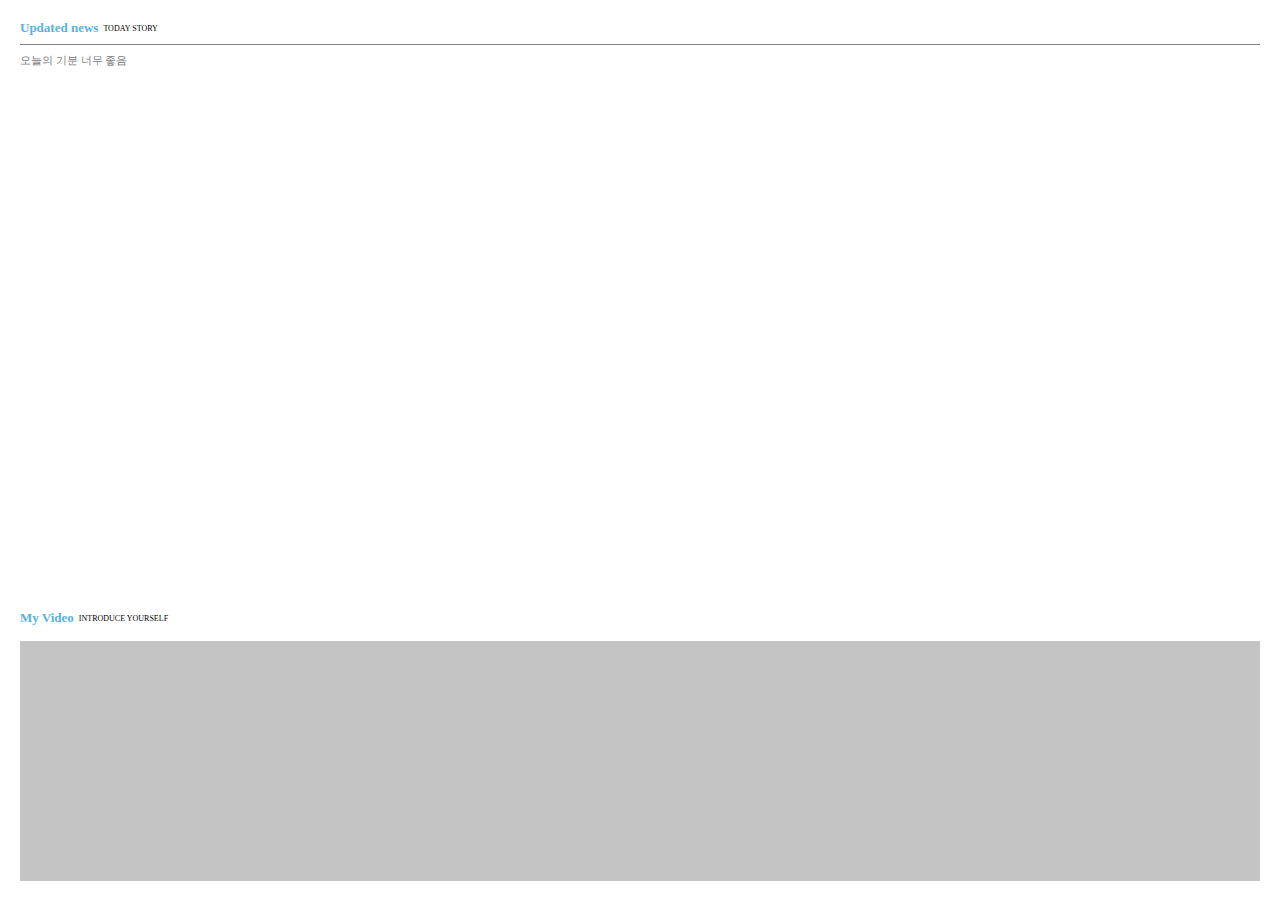
<file: cyworld/home.html>
<!DOCTYPE html>
<html lang="ko">
<head>
    <title>Home</title>
    <link href="./css/home.css" rel="stylesheet">
</head>
<body>
    <div class="wrapper">
        <div class="wrapper__header">
            <div class="contents__title">
                <div class="title">Updated news</div>
                <div class="subtitle">TODAY STORY</div>
            </div>
            <div class="divideLine"></div>
            <div class="contents__body">오늘의 기분 너무 좋음</div>
        </div>
        <div class="wrapper__body">
            <div class="contents__title">
                <div class="title">My Video</div>
                <div class="subtitle">INTRODUCE YOURSELF</div>
            </div>
            <div class="video"></div>
        </div>
    </div>
</body>
</html>
</file>
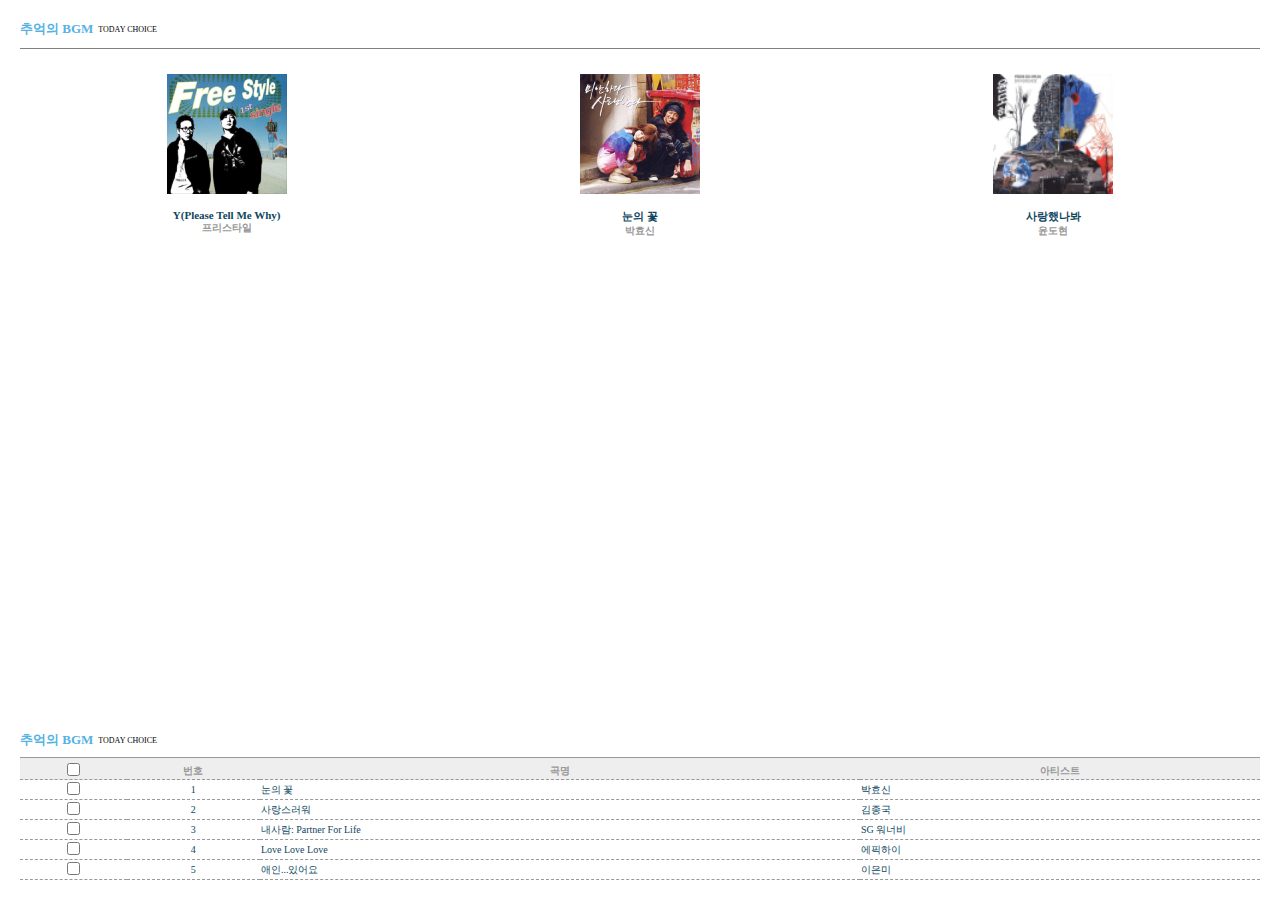
<file: cyworld/jukebox.html>
<!DOCTYPE html>
<html lang="ko">
<head>
    <title>Jukebox</title>
    <link href="./css/jukebox.css" rel="stylesheet">
</head>
<body>
    <div class="wrapper">
        <div class="wrapper__header">
            <div class="wrapper__title">
                <div class="title">추억의 BGM</div>
                <div class="subtitle">TODAY CHOICE</div>
            </div>
            <div class="divideLine"></div>
            <div class="albumWrapper">
                <div class="albumWrapper__item">
                    <img class="album__cover" src="./images/jukebox-01.png">
                    <div class="album__title">Y(Please Tell Me Why)</div>
                    <div class="album__artist">프리스타일</div>
                </div>
                <div class="albumWrapper__item">
                    <img class="album__cover" src="./images/jukebox-02.png">
                    <div class="album__title">눈의 꽃</div>
                    <div class="album__artist">박효신</div>
                </div>
                <div class="albumWrapper__item">
                    <img class="album__cover" src="./images/jukebox-03.png">
                    <div class="album__title">사랑했나봐</div>
                    <div class="album__artist">윤도현</div>
                </div>
            </div>
        </div>
        <div class="wrapper__body">
            <div class="wrapper__title">
                <div class="title">추억의 BGM</div>
                <div class="subtitle">TODAY CHOICE</div>
            </div>
            <table class="albumTable">
                <tr>
                    <th class="albumTable__checkbox"><input type="checkbox"></th>
                    <th class="albumTable__number">번호</th>
                    <th class="albumTable__song">곡명</th>
                    <th class="albumTable__artist">아티스트</th>
                </tr>
                <tr>
                    <td class="album-table__checkbox"><input type="checkbox"></td>
                    <td class="album-table__number">1</td>
                    <td class="album-table__song">눈의 꽃</td>
                    <td class="album-table__artist">박효신</td>
                </tr>
                <tr>
                    <td class="album-table__checkbox"><input type="checkbox"></td>
                    <td class="album-table__number">2</td>
                    <td class="album-table__song">사랑스러워</td>
                    <td class="album-table__artist">김종국</td>
                </tr>
                <tr>
                    <td class="album-table__checkbox"><input type="checkbox"></td>
                    <td class="album-table__number">3</td>
                    <td class="album-table__song">내사람: Partner For Life</td>
                    <td class="album-table__artist">SG 워너비</td>
                </tr>
                <tr>
                    <td class="album-table__checkbox"><input type="checkbox"></td>
                    <td class="album-table__number">4</td>
                    <td class="album-table__song">Love Love Love</td>
                    <td class="album-table__artist">에픽하이</td>
                </tr>
                <tr>
                    <td class="album-table__checkbox"><input type="checkbox"></td>
                    <td class="album-table__number">5</td>
                    <td class="album-table__song">애인...있어요</td>
                    <td class="album-table__artist">이은미</td>
                </tr>
            </table>
        </div>
    </div>
</body>
</html>
</file>
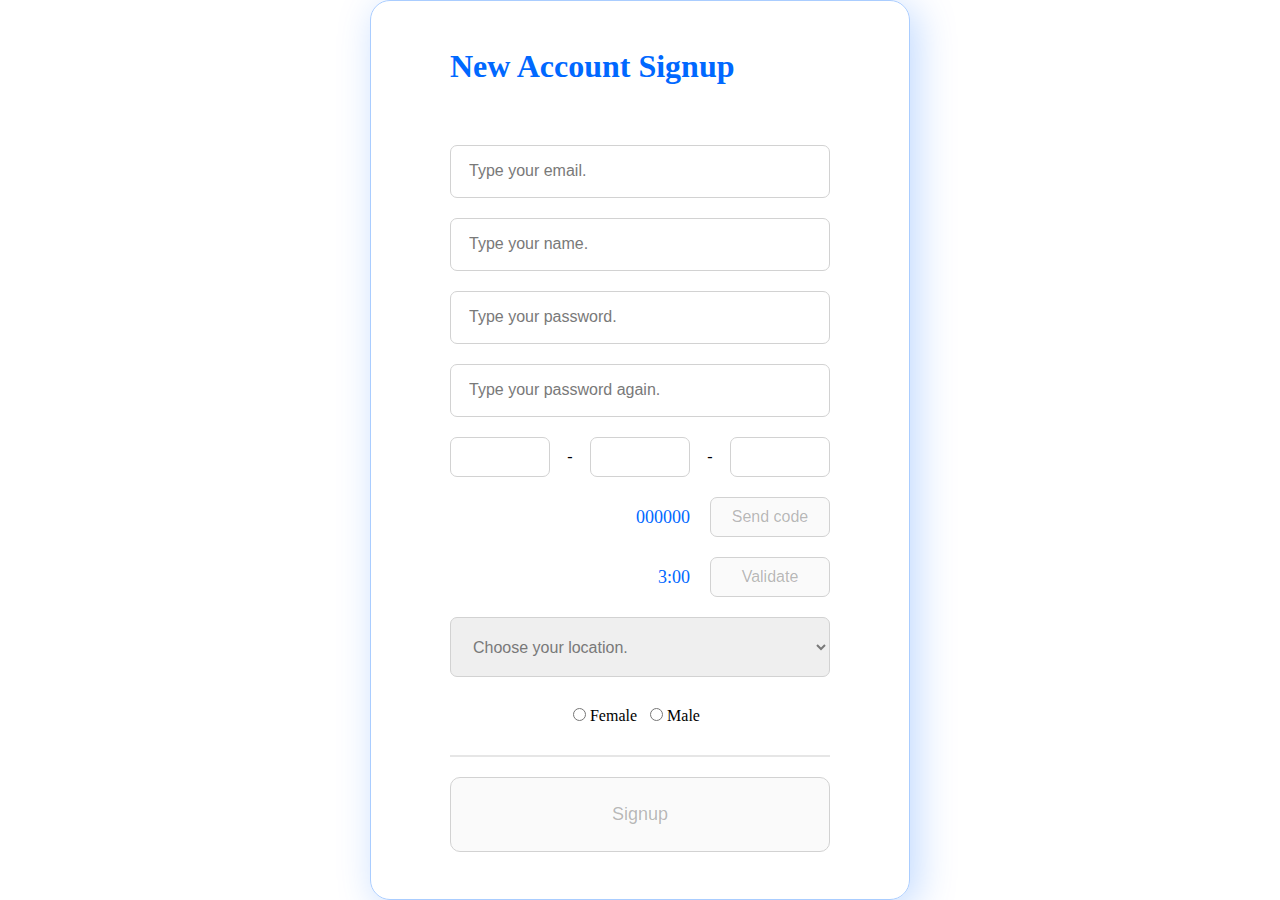
<file: signup/signup.html>
<!DOCTYPE html>
<html lang="en">
<head>
    <title>Signup Page</title>
    <link href="signup.css" rel="stylesheet">
    <script src="signup.js" ></script>
</head>
<body>
    <div class="wrapper">
        <h3>New Account Signup</h3>
        <input class="inputbox" id="email" type="text" placeholder="Type your email.">
        <div class="error" id="error__email"></div>
        <input class="inputbox" id="name" type="text" placeholder="Type your name.">
        <div class="error" id="error__name"></div>
        <input class="inputbox" id="password1" type="password" placeholder="Type your password.">
        <div class="error" id="error__password1"></div>
        <input class="inputbox" id="password2" type="password" placeholder="Type your password again.">
        <div class="error" id="error__password2"></div>
        <div class="phone__wrapper">
            <input id="phone1" class="phoneNum" type="text" onchange="changePhone1()" onkeyup="onchange()"> -
            <input id="phone2" class="phoneNum" onchange="changePhone2()" onkeyup="onchange()"> -
            <input id="phone3" class="phoneNum" onchange="changePhone3()" onkeyup="onchange()">
        </div>
        <div class="token__wrapper">
            <div class="token" id="token">000000</div>
            <button id="token__button" onclick="getToken()" disabled>Send code</button>
        </div>
        <div class="token__wrapper">
            <div class="token__timer" id="token__timer">3:00</div>
            <button id="token__timer__confirm__button" onclick="getTokenTimerConfirm()" disabled>Validate</button>
        </div>
        <div class="location__wrapper">
            <select class="location" id="location">
                <option selected disabled>Choose your location.</option>
                <option>South Korea</option>
                <option>United States</option>
                <option>Japan</option>
            </select>
        </div>
        <div class="error" id="error__location"></div>
        <div class="gender__wrapper">
            <div class="gender">
                <input type="radio" name="gender" id="gender__woman" class="gender__radio"> Female
            </div>
            <div class="gender">
                <input type="radio" name="gender" id="gender__man" class="gender__radio"> Male
            </div>
        </div>
        <div class="error" id="error__gender"></div>
        <hr />
        <div class="footer">
            <button id="signup__button" onclick="signup()" disabled>Signup</button>
        </div>
    </div>
</body>
</html>
</file>
<file: cyworld/css/home.css>
* {
    box-sizing: border-box;
    margin: 0px;
}

html, body {
    width: 100%;
    height: 100%;
}

.wrapper {
    width: 100%;
    height: 100%;
    padding: 20px; /*20px 30px 30px 30px*/
    display: flex;
    flex-direction: column;
    justify-content: space-between;
}

.wrapper__header {
    width: 100%;
    height: 48px;
    display: flex;
    flex-direction: column;
    justify-content: space-between;
}

.contents__title {
    display: flex;
    flex-direction: row;
    align-items: center;
}

.title {
    color: #55B2E4;
    font-size: 13px;
    font-weight: 700;
}

.subtitle {
    font-size: 8px;
    padding-left: 5px;
}

.divideLine {
    width: 100%;
    border-top: 1px solid grey;
}

.contents__body {
    font-size: 11px;
    color: grey;
}

.wrapper__body {
    width: 100%;
    height: 270px;
}

.video {
    width: 100%;
    height: 240px;
    background-color: rgba(196, 196, 196, 1);
    margin-top: 15px;
}
</file>
<file: cyworld/css/jukebox.css>
* {
    box-sizing: border-box;
    margin: 0px;
}

html, body {
    width: 100%;
    height: 100%;
}

.wrapper {
    width: 100%;
    height: 100%;
    padding: 20px;
    display: flex;
    flex-direction: column;
    justify-content: space-between;
    align-items: center;
}

.wrapper__header {
    width: 100%;
    display: flex;
    flex-direction: column;
}

.wrapper__title {
    display: flex;
    flex-direction: row;
    align-items: center;
}

.title {
    color: #55B2E4;
    font-size: 13px;
    font-weight: 700;
}

.subtitle {
    font-size: 8px;
    padding-left: 5px;
}

.divideLine {
    width: 100%;
    border-top: 1px solid grey;
    margin: 10px 0px;
}

.albumWrapper {
    display: flex;
    flex-direction: row;
    justify-content: space-around;
}

.albumWrapper__item {
    display: flex;
    flex-direction: column;
}

.album__cover {
    width: 120px;
    height: 120px;
    margin: 15px;
}

.album__title {
    color: rgba(15, 70, 94, 1);
    font-size: 11px;
    font-weight: bold;
    display: flex;
    flex-direction: column;
    align-items: center;
}

.album__artist {
    color: rgba(153, 153, 153, 1);
    font-size: 10px;
    font-weight: bold;
    display: flex;
    flex-direction: column;
    align-items: center;
}

.wrapper__body {
    width: 100%;
}

.albumTable {
    width: 100%;
    padding-top: 8px;
    border-spacing: 0px;
}

.albumTable th {
    height: 20px;
    padding-top: 5px;
    color: rgba(153, 153, 153, 1);
    font-size: 10px;
    font-weight: bold;
    background-color: rgba(238, 238, 238, 1);
    border-top: 1px solid rgba(153, 153, 153, 1);
    border-bottom: 1px dashed rgba(153, 153, 153, 1);
}

.albumTable td {
    height: 20px;
    color: rgba(15, 70, 94, 1);
    font-size: 10px;
    border-bottom: 1px dashed rgba(153, 153, 153, 1)
}

.album-table__checkbox {
    width: 8%;
    text-align: center;
}

.album-table__number {
    width: 10%;
    text-align: center;
}

.album-table__song {
    width: 45%;
    text-align: left;
}

.album-table__artist {
    width: 30%;
    text-align: left;
}
</file>
<file: signup/signup.css>
* {
    box-sizing: border-box;
    margin: 0px;
}

body {
    width: 100vw;
    height: 100vh;
    display: flex;
    flex-direction: row;
    justify-content: center;
    align-items: center;
}

.wrapper {
    width: 540px;
    height: 900px;
    border: 1px solid #AACDFF;
    box-shadow: 7px 7px 39px rgba(0, 104, 255, 0.25);
    border-radius: 20px;
    display: flex;
    flex-direction: column;
    justify-content: center;
    align-items: center;
    padding: 60px;
}

.error {
    color: red;
    height: 10px;
    font-size: 11px;
}

h3 {
    font-size: 32px;
    color: rgba(0, 104, 255, 1);
    font-weight: 700;
    width: 380px;
    margin-bottom: 40px;
}

.inputbox {
    width: 380px;
    height: 60px;
    background-color: white;
    border-radius: 7px;
    border: 1px solid rgba(210, 210, 210, 1);
    padding: 18px;
    margin-top: 20px;
}

.inputbox::placeholder {
    color: rgba(121, 121, 121, 1);
    font-size: 16px;
}

.phone__wrapper {
    width: 380px;
    height: 40px;
    display: flex;
    flex-direction: row;
    justify-content: space-between;
    align-items: center;
    margin-top: 20px;
}

.phoneNum {
    width: 100px;
    height: 40px;
    border: 1px solid rgba(210, 210, 210, 1);
    border-radius: 7px;
    font-size: 16px;
    text-align: center;
}

.token__wrapper {
    width: 380px;
    height: 40px;
    display: flex;
    flex-direction: row;
    justify-content: flex-end;
    align-items: center;
    margin-top: 20px;
}

.token, .token__timer {
    color: rgba(0, 104, 255, 1);
    font-size: 18px;
}

#token__button, #token__timer__confirm__button {
    width: 120px;
    height: 40px;
    border-radius: 7px;
    margin-left: 20px;
    border: 1px solid rgba(210, 210, 210, 1);
    font-size: 16px;
}

.location {
    margin-top: 20px;
    width: 380px;
    height: 60px;
    border: 1px solid rgba(210, 210, 210, 1);
    border-radius: 7px;
    font-size: 16px;
    padding: 18px;
    color: rgba(121, 121, 121, 1);
}

.gender__wrapper {
    width: 380px;
    height: 40px;
    display: flex;
    flex-direction: row;
    justify-content: center;
    align-items: center;
    margin-top: 30px;
}

.gender {
    width: 70px;
    text-align: center;
}

hr {
    margin-top: 30px;
    margin-bottom: 20px;
    border: 1px solid rgba(230, 230, 230, 1);
    width: 380px;
}

#signup__button {
    width: 380px;
    height: 75px;
    border: 1px solid rgba(210, 210, 210, 1);
    border-radius: 10px;
    font-size: 18px;
}
</file>
